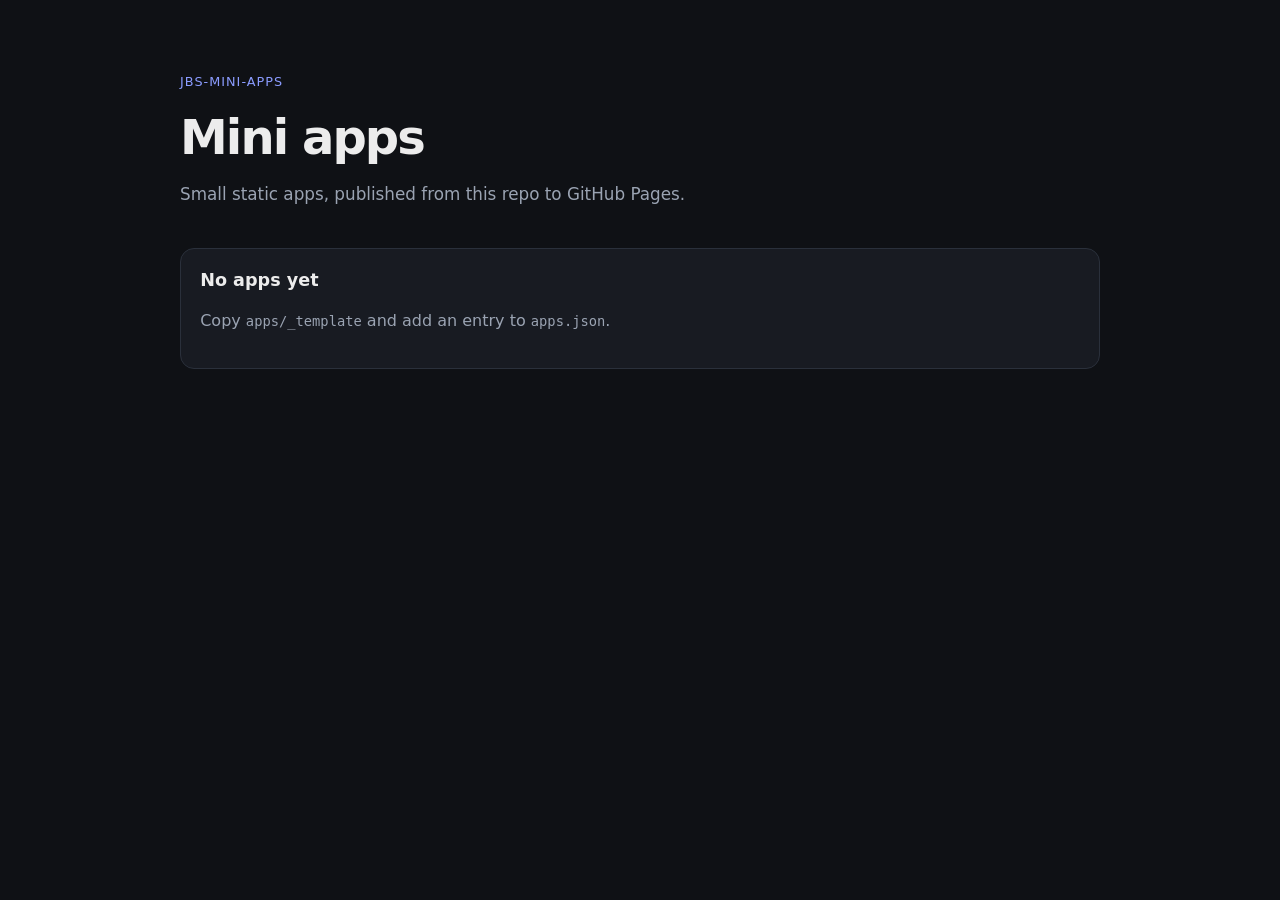
<file: index.html>
<!DOCTYPE html>
<html lang="en">
  <head>
    <meta charset="utf-8" />
    <meta name="viewport" content="width=device-width, initial-scale=1" />
    <title>JB's Mini Apps</title>
    <link rel="stylesheet" href="assets/styles.css" />
  </head>
  <body>
    <main class="page">
      <header class="hero">
        <p class="eyebrow">jbs-mini-apps</p>
        <h1>Mini apps</h1>
        <p class="lede">
          Small static apps, published from this repo to GitHub Pages.
        </p>
      </header>

      <section aria-labelledby="apps-heading">
        <h2 id="apps-heading" class="sr-only">Apps</h2>
        <div id="app-list" class="app-grid" data-state="loading">
          <p class="status">Loading apps…</p>
        </div>
      </section>
    </main>

    <script>
      const list = document.getElementById("app-list");

      function renderEmpty() {
        list.dataset.state = "empty";
        list.innerHTML = `
          <div class="empty">
            <h2>No apps yet</h2>
            <p>Copy <code>apps/_template</code> and add an entry to <code>apps.json</code>.</p>
          </div>
        `;
      }

      function renderError(message) {
        list.dataset.state = "error";
        list.innerHTML = `<p class="status">${message}</p>`;
      }

      function renderApps(apps) {
        const visible = apps.filter((app) => app.id && !String(app.id).startsWith("_"));

        if (!visible.length) {
          renderEmpty();
          return;
        }

        list.dataset.state = "ready";
        list.innerHTML = visible
          .map((app) => {
            const href = app.path || `apps/${app.id}/`;
            const description = app.description || "";
            return `
              <a class="card" href="${href}">
                <h2>${app.name || app.id}</h2>
                ${description ? `<p>${description}</p>` : ""}
              </a>
            `;
          })
          .join("");
      }

      fetch("apps.json")
        .then((response) => {
          if (!response.ok) throw new Error("Could not load apps.json");
          return response.json();
        })
        .then((data) => renderApps(Array.isArray(data.apps) ? data.apps : []))
        .catch(() => renderError("Could not load the app list."));
    </script>
  </body>
</html>
</file>
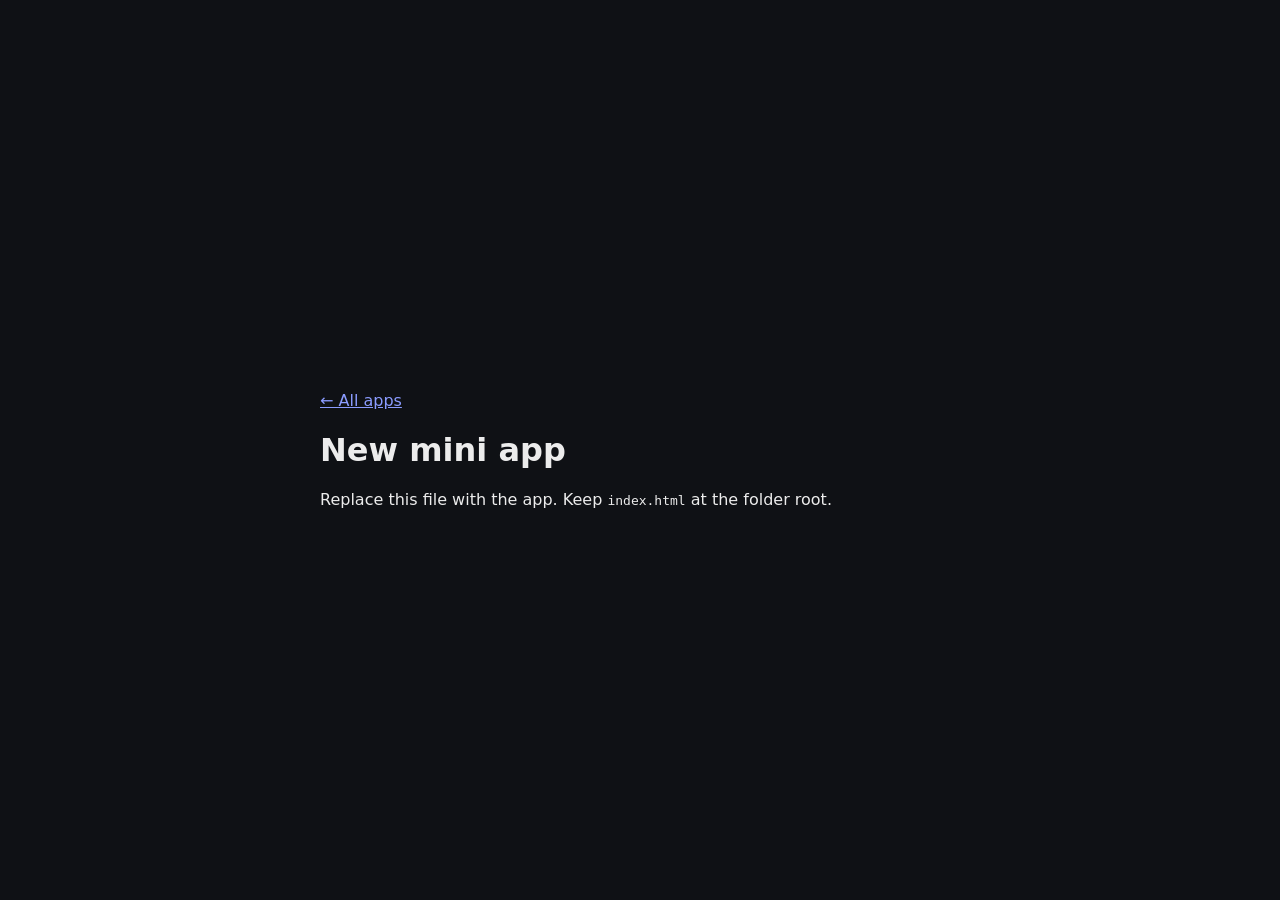
<file: apps/_template/index.html>
<!DOCTYPE html>
<html lang="en">
  <head>
    <meta charset="utf-8" />
    <meta name="viewport" content="width=device-width, initial-scale=1" />
    <title>New mini app</title>
    <style>
      :root {
        color-scheme: dark;
      }

      body {
        margin: 0;
        min-height: 100vh;
        display: grid;
        place-items: center;
        font-family: ui-sans-serif, system-ui, -apple-system, sans-serif;
        background: #0f1115;
        color: #ececec;
      }

      main {
        width: min(40rem, calc(100% - 2rem));
      }

      a {
        color: #8b9cff;
      }
    </style>
  </head>
  <body>
    <main>
      <p><a href="../../">← All apps</a></p>
      <h1>New mini app</h1>
      <p>Replace this file with the app. Keep <code>index.html</code> at the folder root.</p>
    </main>
  </body>
</html>
</file>
<file: assets/styles.css>
:root {
  color-scheme: dark;
  --bg: #0f1115;
  --fg: #ececec;
  --muted: #9aa3b2;
  --card: #181b22;
  --line: #2a303b;
  --accent: #8b9cff;
}

* {
  box-sizing: border-box;
}

html,
body {
  margin: 0;
  padding: 0;
}

body {
  min-height: 100vh;
  font-family: ui-sans-serif, system-ui, -apple-system, Segoe UI, sans-serif;
  background: var(--bg);
  color: var(--fg);
  line-height: 1.5;
}

.page {
  width: min(920px, calc(100% - 2.5rem));
  margin: 0 auto;
  padding: 4.5rem 0 5rem;
}

.hero {
  margin-bottom: 2.5rem;
}

.eyebrow {
  margin: 0 0 0.6rem;
  color: var(--accent);
  font-size: 0.8rem;
  letter-spacing: 0.08em;
  text-transform: uppercase;
}

h1 {
  margin: 0 0 0.6rem;
  font-size: clamp(2rem, 4vw, 3rem);
  letter-spacing: -0.04em;
}

.lede,
.status,
.empty p {
  color: var(--muted);
}

.lede {
  margin: 0;
  max-width: 36rem;
  font-size: 1.05rem;
}

.app-grid {
  display: grid;
  grid-template-columns: repeat(auto-fill, minmax(240px, 1fr));
  gap: 1rem;
}

.card,
.empty {
  display: block;
  padding: 1.15rem 1.2rem;
  border: 1px solid var(--line);
  border-radius: 14px;
  background: var(--card);
  color: inherit;
  text-decoration: none;
}

.card:hover {
  border-color: #3b4454;
}

.card h2,
.empty h2 {
  margin: 0 0 0.35rem;
  font-size: 1.1rem;
}

.card p {
  margin: 0;
  color: var(--muted);
  font-size: 0.95rem;
}

.empty {
  grid-column: 1 / -1;
}

.empty code {
  font-family: ui-monospace, SFMono-Regular, Menlo, monospace;
  font-size: 0.86em;
}

.sr-only {
  position: absolute;
  width: 1px;
  height: 1px;
  padding: 0;
  margin: -1px;
  overflow: hidden;
  clip: rect(0, 0, 0, 0);
  white-space: nowrap;
  border: 0;
}
</file>
